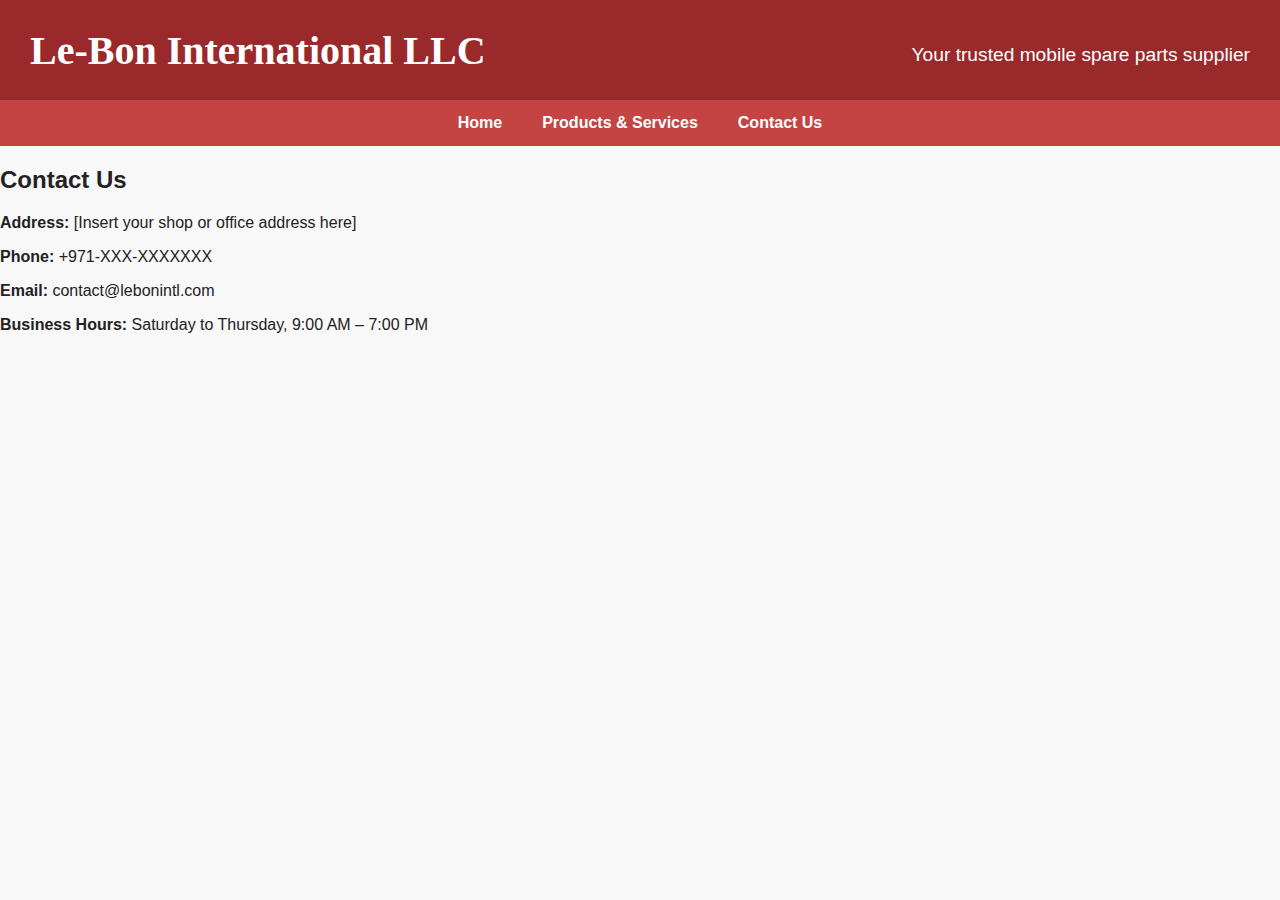
<file: contact.html>
<!DOCTYPE html>
<html lang="en">
<head>
  <meta charset="UTF-8" />
  <meta name="viewport" content="width=device-width, initial-scale=1.0" />
  <title>Contact Us - Le-Bon International</title>
  <link rel="stylesheet" href="style.css" />
</head>
<body>
  <header>
    <h1>Le-Bon International LLC</h1>
    <p>Your trusted mobile spare parts supplier</p>
  </header>
  <nav>
    <a href="index.html">Home</a>
    <a href="products.html">Products & Services</a>
    <a href="contact.html">Contact Us</a>
  </nav>

  <section class="contact">
    <h2>Contact Us</h2>
    <p><strong>Address:</strong> [Insert your shop or office address here]</p>
    <p><strong>Phone:</strong> +971-XXX-XXXXXXX</p>
    <p><strong>Email:</strong> contact@lebonintl.com</p>
    <p><strong>Business Hours:</strong> Saturday to Thursday, 9:00 AM – 7:00 PM</p>

    <div class="map">
      <iframe
        src="https://www.google.com/maps/embed?pb=PLACEHOLDER"
        width="100%"
        height="300"
        style="border:0;"
        allowfullscreen=""
        loading="lazy"
        referrerpolicy="no-referrer-when-downgrade">
      </iframe>
    </div>
  </section>
</body>
</html>
</file>
<file: style.css>
/* Global Styles */
body {
  margin: 0;
  font-family: Arial, sans-serif;
  background-color: #f8f8f8;
  color: #222;
}

/* Header */
header {
  background-color: rgb(153, 41, 43);
  color: white;
  display: flex;
  justify-content: space-between;
  align-items: center; /* vertically center content */
  padding: 0 30px;
  height: 100px; /* header height */
  box-sizing: border-box; /* include padding in height */
}

.header-right {
  position: relative;
}

/* Slight indentation for company name */
.header-left {
  margin-left: 30px;
}

.header-right img {
  position: absolute;
  top: 0;
  bottom: 0;
  height: 100%;
  width: auto;
}

header h1 {
  margin: 0;
  font-size: 2.5em;
  font-family: 'Times New Roman', Times, serif;
}

header p {
  margin: 10px 0 0;
  font-size: 1.2em;
}

/* Navigation Bar */
nav {
  background-color: #c44343;
  padding: 14px 0;
  display: flex;
  justify-content: center;
  gap: 40px;
}

nav a {
  color: white;
  text-decoration: none;
  font-weight: bold;
}

nav a:hover {
  text-decoration: underline;
}

/* Main Container */
.container {
  max-width: 1000px;
  margin: 40px auto;
  padding: 0 20px;
}

/* About Section */
.about {
  margin-bottom: 40px;
}

.about h2 {
  color: #003366;
  margin-bottom: 20px;
  font-size: 1.8em;
}

.about p {
  line-height: 1.6;
  margin-bottom: 15px;
}

/* Images Section */
.images {
  display: flex;
  flex-wrap: wrap;
  gap: 20px;
  justify-content: center;
}

.images img {
  border: 2px solid #ccc;
  border-radius: 8px;
  max-width: 100%;
  height: auto;
  transition: transform 0.2s;
}

.images img:hover {
  transform: scale(1.03);
  border-color: #003366;
}
</file>
